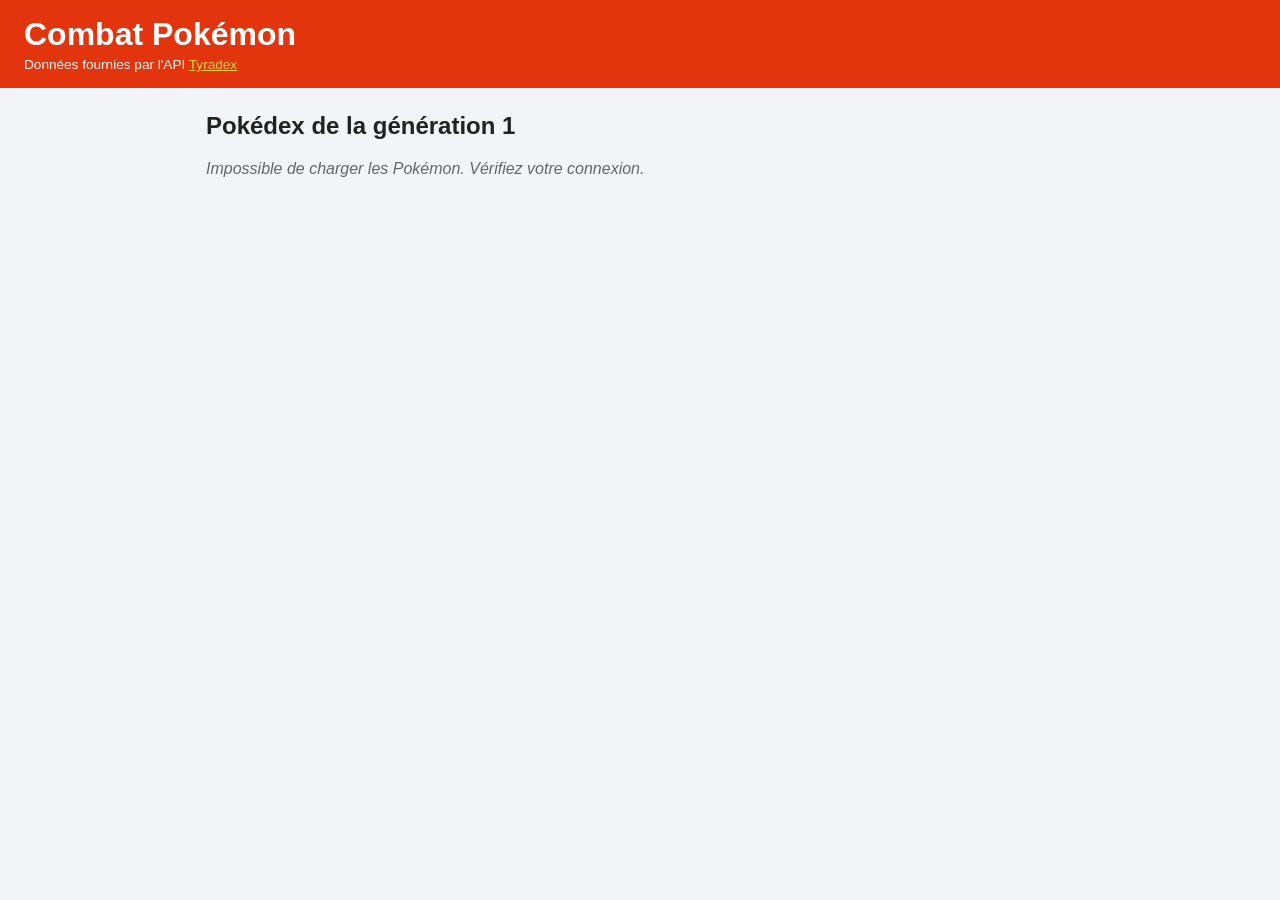
<file: solutions/etape-01/index.html>
<!DOCTYPE html>
<html lang="fr">
<head>
  <meta charset="UTF-8">
  <meta name="viewport" content="width=device-width, initial-scale=1.0">
  <title>Combat Pokémon - Étape 1 : charger la liste</title>
  <link rel="stylesheet" href="css/style.css">
</head>
<body>
  <script>
    // Garde-fou : en file://, le navigateur bloque les modules ES6 et souvent fetch vers l'API.
    // Il faut ouvrir la page via un serveur local (Live Server, WAMP, npx serve...).
    if (location.protocol === 'file:') {
      const bandeau = document.createElement('div');
      bandeau.style.cssText = 'background:#c62828;color:#fff;padding:10px 16px;font-family:Arial,sans-serif;font-size:0.9rem;';
      bandeau.textContent = "Page ouverte en file:// : relancez-la via un serveur local (bouton Go Live de Live Server, http://localhost/combat-pokemon/... avec WAMP, ou 'npx serve') sinon les appels a l'API sont bloques par le navigateur.";
      document.body.prepend(bandeau);
    }
  </script>
  <header>
    <h1>Combat Pokémon</h1>
    <p class="credit">Données fournies par l'API <a href="https://tyradex.app" target="_blank" rel="noopener">Tyradex</a></p>
  </header>

  <main>
    <h2>Pokédex de la génération 1</h2>
    <p id="chargement">Chargement des Pokémon en cours...</p>
    <ul id="liste-pokemon"></ul>
  </main>

  <script src="js/api.js"></script>
  <script src="js/main.js"></script>
</body>
</html>
</file>
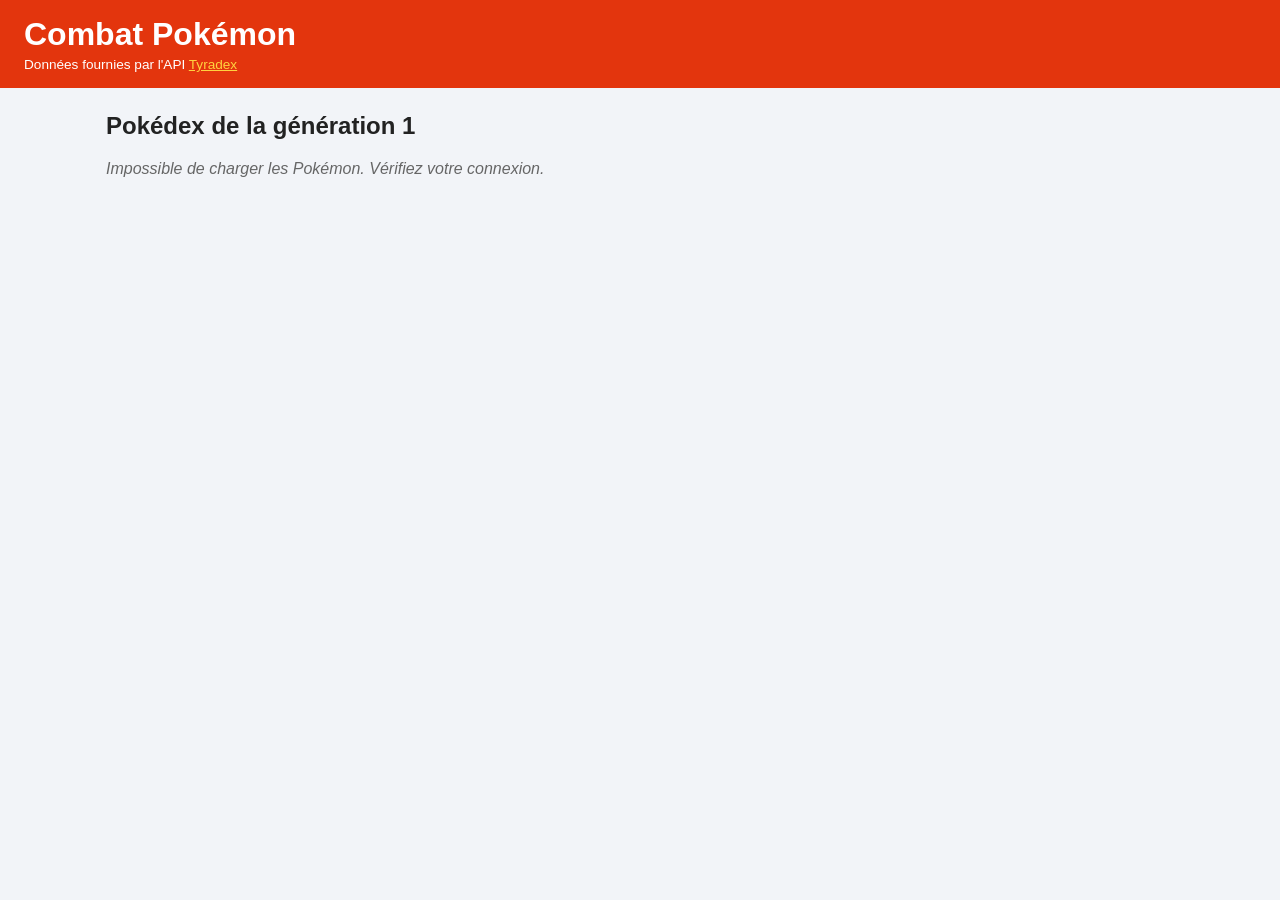
<file: solutions/etape-02/index.html>
<!DOCTYPE html>
<html lang="fr">
<head>
  <meta charset="UTF-8">
  <meta name="viewport" content="width=device-width, initial-scale=1.0">
  <title>Combat Pokémon - Étape 2 : des cartes Pokémon</title>
  <link rel="stylesheet" href="css/style.css">
</head>
<body>
  <script>
    // Garde-fou : en file://, le navigateur bloque les modules ES6 et souvent fetch vers l'API.
    // Il faut ouvrir la page via un serveur local (Live Server, WAMP, npx serve...).
    if (location.protocol === 'file:') {
      const bandeau = document.createElement('div');
      bandeau.style.cssText = 'background:#c62828;color:#fff;padding:10px 16px;font-family:Arial,sans-serif;font-size:0.9rem;';
      bandeau.textContent = "Page ouverte en file:// : relancez-la via un serveur local (bouton Go Live de Live Server, http://localhost/combat-pokemon/... avec WAMP, ou 'npx serve') sinon les appels a l'API sont bloques par le navigateur.";
      document.body.prepend(bandeau);
    }
  </script>
  <header>
    <h1>Combat Pokémon</h1>
    <p class="credit">Données fournies par l'API <a href="https://tyradex.app" target="_blank" rel="noopener">Tyradex</a></p>
  </header>

  <main>
    <h2>Pokédex de la génération 1</h2>
    <p id="chargement">Chargement des Pokémon en cours...</p>
    <div id="liste-pokemon" class="cartes"></div>
  </main>

  <script src="js/api.js"></script>
  <script src="js/main.js"></script>
</body>
</html>
</file>
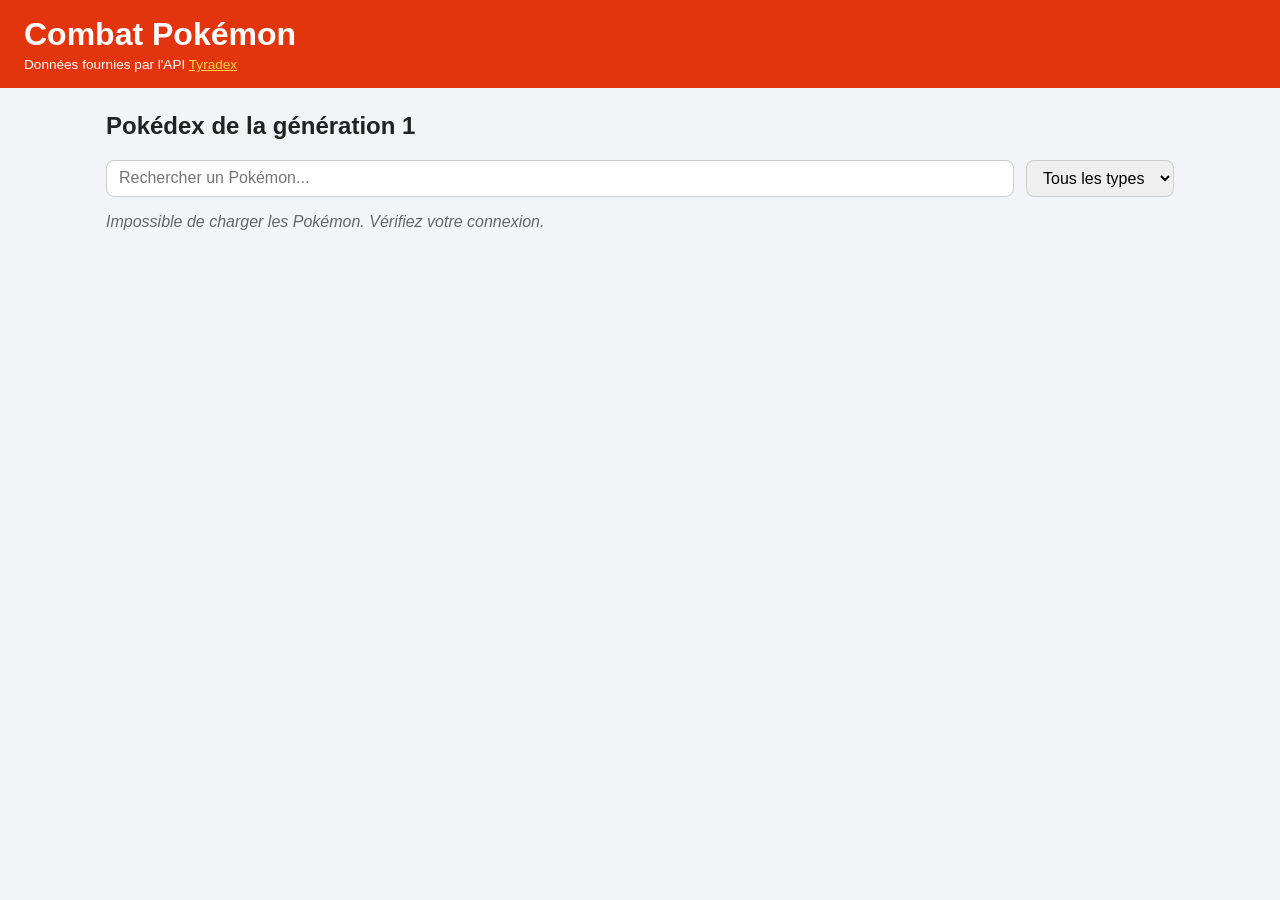
<file: solutions/etape-03/index.html>
<!DOCTYPE html>
<html lang="fr">
<head>
  <meta charset="UTF-8">
  <meta name="viewport" content="width=device-width, initial-scale=1.0">
  <title>Combat Pokémon - Étape 3 : recherche, filtres et fiche détaillée</title>
  <link rel="stylesheet" href="css/style.css">
</head>
<body>
  <script>
    // Garde-fou : en file://, le navigateur bloque les modules ES6 et souvent fetch vers l'API.
    // Il faut ouvrir la page via un serveur local (Live Server, WAMP, npx serve...).
    if (location.protocol === 'file:') {
      const bandeau = document.createElement('div');
      bandeau.style.cssText = 'background:#c62828;color:#fff;padding:10px 16px;font-family:Arial,sans-serif;font-size:0.9rem;';
      bandeau.textContent = "Page ouverte en file:// : relancez-la via un serveur local (bouton Go Live de Live Server, http://localhost/combat-pokemon/... avec WAMP, ou 'npx serve') sinon les appels a l'API sont bloques par le navigateur.";
      document.body.prepend(bandeau);
    }
  </script>
  <header>
    <h1>Combat Pokémon</h1>
    <p class="credit">Données fournies par l'API <a href="https://tyradex.app" target="_blank" rel="noopener">Tyradex</a></p>
  </header>

  <main>
    <h2>Pokédex de la génération 1</h2>

    <!-- Barre d'outils : recherche + filtre par type -->
    <div class="outils">
      <input type="search" id="recherche" placeholder="Rechercher un Pokémon..." aria-label="Rechercher un Pokémon">
      <select id="filtre-type" aria-label="Filtrer par type">
        <option value="">Tous les types</option>
      </select>
    </div>

    <p id="chargement">Chargement des Pokémon en cours...</p>
    <p id="aucun-resultat" hidden>Aucun Pokémon ne correspond à votre recherche.</p>
    <div id="liste-pokemon" class="cartes"></div>
  </main>

  <!-- Fiche détaillée affichée au clic sur une carte -->
  <div id="modale" class="modale" hidden>
    <div class="modale-contenu">
      <button id="fermer-modale" class="fermer" aria-label="Fermer">&times;</button>
      <div id="fiche-detail"></div>
    </div>
  </div>

  <script src="js/api.js"></script>
  <script src="js/ui.js"></script>
  <script src="js/main.js"></script>
</body>
</html>
</file>
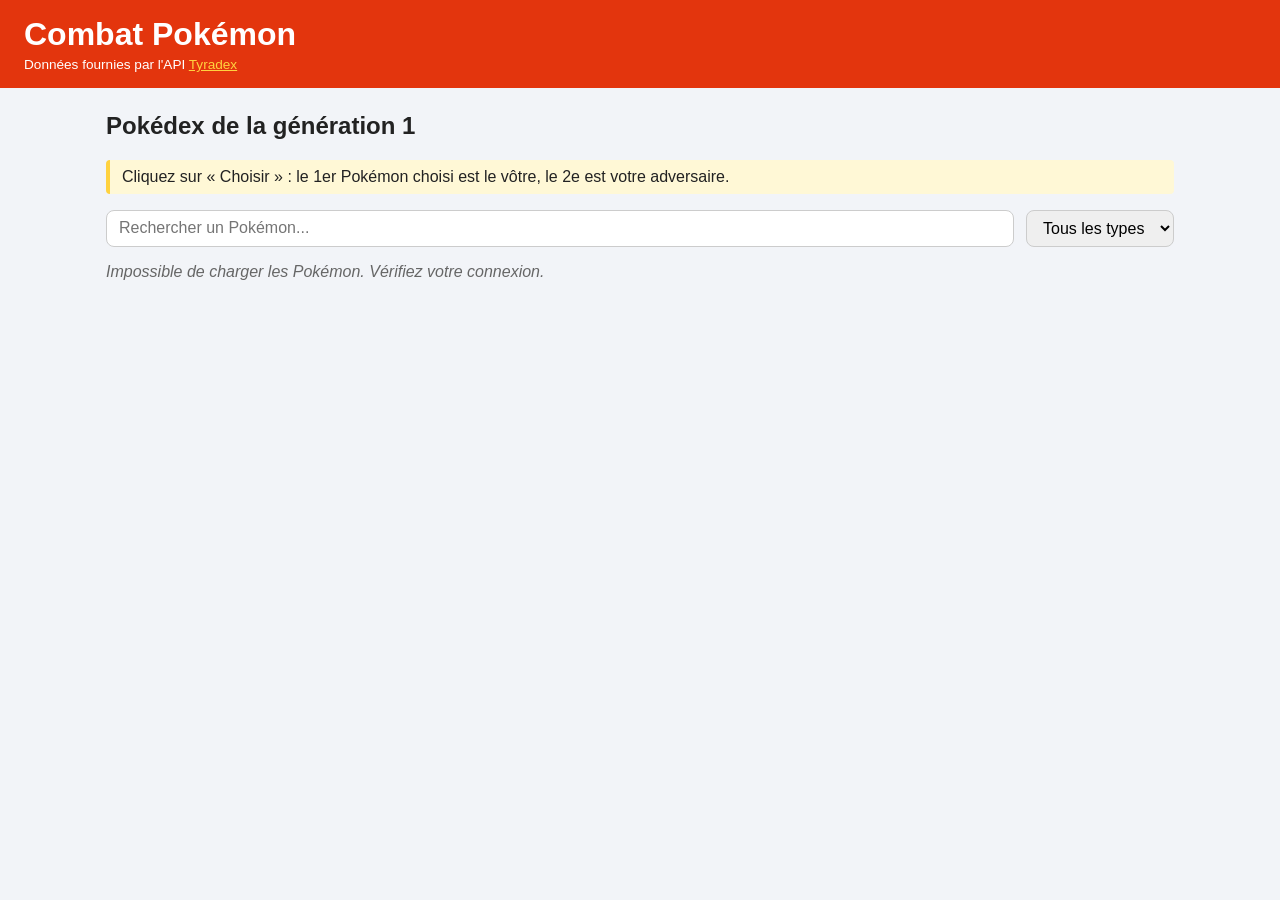
<file: solutions/etape-04/index.html>
<!DOCTYPE html>
<html lang="fr">
<head>
  <meta charset="UTF-8">
  <meta name="viewport" content="width=device-width, initial-scale=1.0">
  <title>Combat Pokémon - Étape 4 : choisir ses combattants</title>
  <link rel="stylesheet" href="css/style.css">
</head>
<body>
  <script>
    // Garde-fou : en file://, le navigateur bloque les modules ES6 et souvent fetch vers l'API.
    // Il faut ouvrir la page via un serveur local (Live Server, WAMP, npx serve...).
    if (location.protocol === 'file:') {
      const bandeau = document.createElement('div');
      bandeau.style.cssText = 'background:#c62828;color:#fff;padding:10px 16px;font-family:Arial,sans-serif;font-size:0.9rem;';
      bandeau.textContent = "Page ouverte en file:// : relancez-la via un serveur local (bouton Go Live de Live Server, http://localhost/combat-pokemon/... avec WAMP, ou 'npx serve') sinon les appels a l'API sont bloques par le navigateur.";
      document.body.prepend(bandeau);
    }
  </script>
  <header>
    <h1>Combat Pokémon</h1>
    <p class="credit">Données fournies par l'API <a href="https://tyradex.app" target="_blank" rel="noopener">Tyradex</a></p>
  </header>

  <main>
    <section id="pokedex">
      <h2>Pokédex de la génération 1</h2>
      <p class="indice">Cliquez sur « Choisir » : le 1er Pokémon choisi est le vôtre, le 2e est votre adversaire.</p>

      <div class="outils">
        <input type="search" id="recherche" placeholder="Rechercher un Pokémon..." aria-label="Rechercher un Pokémon">
        <select id="filtre-type" aria-label="Filtrer par type">
          <option value="">Tous les types</option>
        </select>
      </div>

      <p id="chargement">Chargement des Pokémon en cours...</p>
      <p id="aucun-resultat" hidden>Aucun Pokémon ne correspond à votre recherche.</p>
      <div id="liste-pokemon" class="cartes"></div>
    </section>

    <section id="arene" hidden>
      <h2>Arène de combat</h2>
      <div class="combattants">
        <div class="combattant" id="slot-joueur">
          <h3>Votre Pokémon</h3>
          <p class="vide">Aucun Pokémon choisi</p>
        </div>
        <div class="vs">VS</div>
        <div class="combattant" id="slot-adversaire">
          <h3>Adversaire</h3>
          <p class="vide">Aucun Pokémon choisi</p>
        </div>
      </div>
      <button id="bouton-combat" disabled>Lancer le combat !</button>
    </section>
  </main>

  <!-- Fiche détaillée affichée au clic sur une carte -->
  <div id="modale" class="modale" hidden>
    <div class="modale-contenu">
      <button id="fermer-modale" class="fermer" aria-label="Fermer">&times;</button>
      <div id="fiche-detail"></div>
    </div>
  </div>

  <script src="js/api.js"></script>
  <script src="js/ui.js"></script>
  <script src="js/main.js"></script>
</body>
</html>
</file>
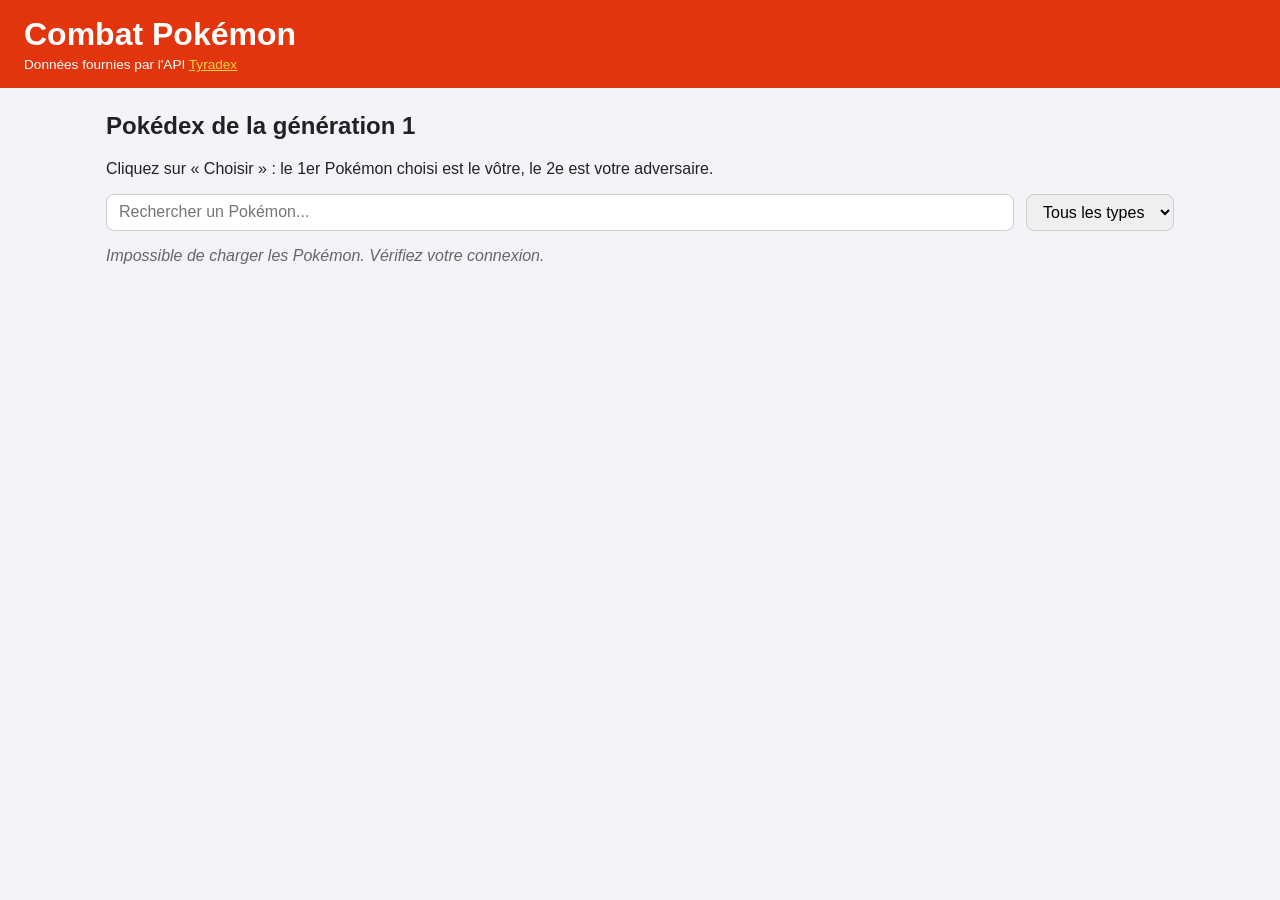
<file: solutions/etape-05/index.html>
<!DOCTYPE html>
<html lang="fr">
<head>
  <meta charset="UTF-8">
  <meta name="viewport" content="width=device-width, initial-scale=1.0">
  <title>Combat Pokémon - Étape 5 : le combat tour par tour</title>
  <link rel="stylesheet" href="css/style.css">
</head>
<body>
  <script>
    // Garde-fou : en file://, le navigateur bloque les modules ES6 et souvent fetch vers l'API.
    // Il faut ouvrir la page via un serveur local (Live Server, WAMP, npx serve...).
    if (location.protocol === 'file:') {
      const bandeau = document.createElement('div');
      bandeau.style.cssText = 'background:#c62828;color:#fff;padding:10px 16px;font-family:Arial,sans-serif;font-size:0.9rem;';
      bandeau.textContent = "Page ouverte en file:// : relancez-la via un serveur local (bouton Go Live de Live Server, http://localhost/combat-pokemon/... avec WAMP, ou 'npx serve') sinon les appels a l'API sont bloques par le navigateur.";
      document.body.prepend(bandeau);
    }
  </script>
  <header>
    <h1>Combat Pokémon</h1>
    <p class="credit">Données fournies par l'API <a href="https://tyradex.app" target="_blank" rel="noopener">Tyradex</a></p>
  </header>

  <main>
    <section id="pokedex">
      <h2>Pokédex de la génération 1</h2>
      <p class="indice">Cliquez sur « Choisir » : le 1er Pokémon choisi est le vôtre, le 2e est votre adversaire.</p>

      <div class="outils">
        <input type="search" id="recherche" placeholder="Rechercher un Pokémon..." aria-label="Rechercher un Pokémon">
        <select id="filtre-type" aria-label="Filtrer par type">
          <option value="">Tous les types</option>
        </select>
      </div>

      <p id="chargement">Chargement des Pokémon en cours...</p>
      <p id="aucun-resultat" hidden>Aucun Pokémon ne correspond à votre recherche.</p>
      <div id="liste-pokemon" class="cartes"></div>
    </section>

    <section id="arene" hidden>
      <h2>Sélection des combattants</h2>
      <div class="combattants">
        <div class="combattant" id="slot-joueur"></div>
        <div class="vs">VS</div>
        <div class="combattant" id="slot-adversaire"></div>
      </div>
      <button id="bouton-combat" disabled>Lancer le combat !</button>
    </section>

    <section id="combat" hidden>
      <h2>Combat !</h2>
      <div class="combattants">
        <div class="combattant" id="combat-joueur"></div>
        <div class="vs">VS</div>
        <div class="combattant" id="combat-adversaire"></div>
      </div>
      <button id="bouton-attaquer">Attaquer !</button>
    </section>
  </main>

  <!-- Fiche détaillée affichée au clic sur une carte -->
  <div id="modale" class="modale" hidden>
    <div class="modale-contenu">
      <button id="fermer-modale" class="fermer" aria-label="Fermer">&times;</button>
      <div id="fiche-detail"></div>
    </div>
  </div>

  <script src="js/api.js"></script>
  <script src="js/ui.js"></script>
  <script src="js/combat.js"></script>
  <script src="js/main.js"></script>
</body>
</html>
</file>
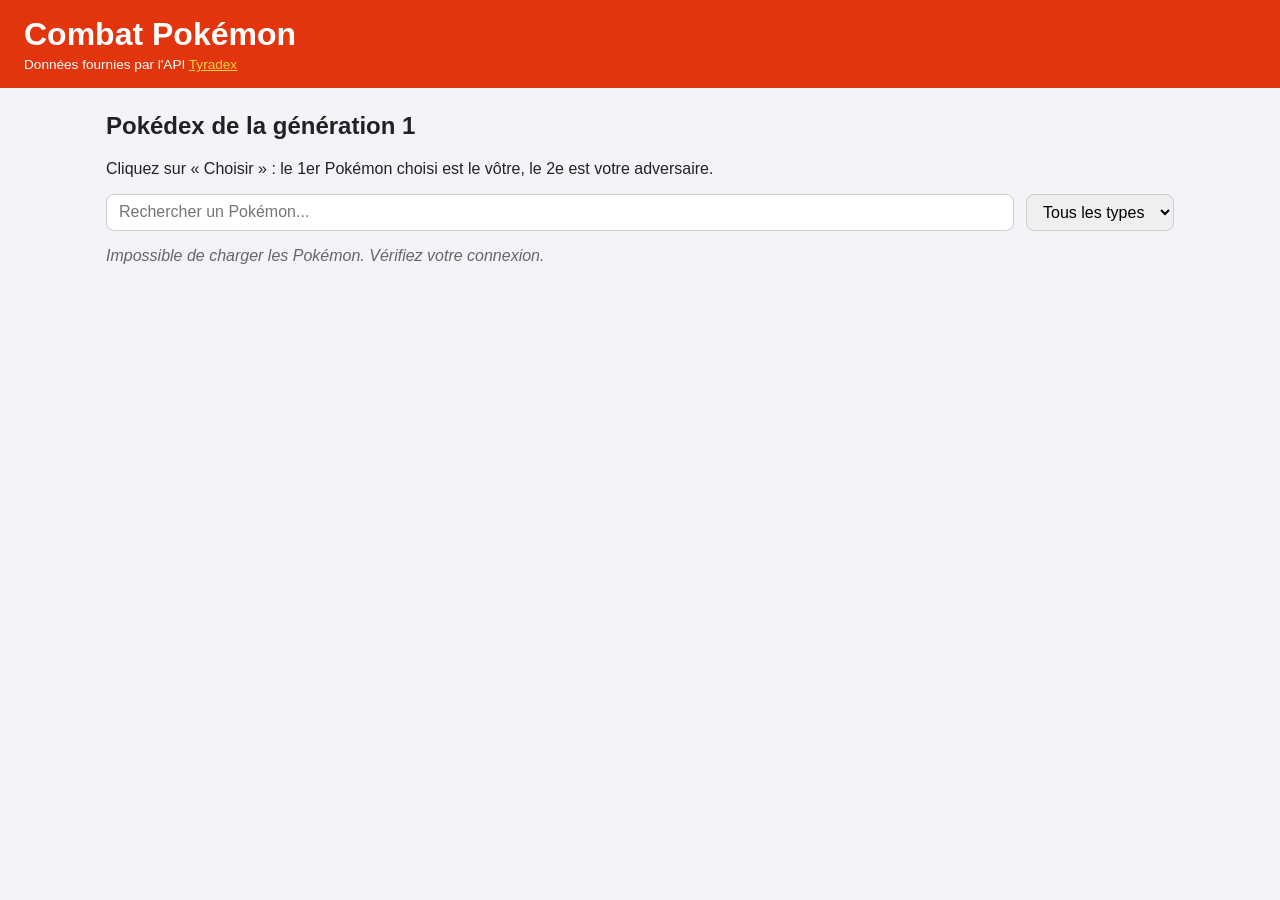
<file: solutions/etape-06/index.html>
<!DOCTYPE html>
<html lang="fr">
<head>
  <meta charset="UTF-8">
  <meta name="viewport" content="width=device-width, initial-scale=1.0">
  <title>Combat Pokémon - Étape 6 : journal et fin de partie</title>
  <link rel="stylesheet" href="css/style.css">
</head>
<body>
  <script>
    // Garde-fou : en file://, le navigateur bloque les modules ES6 et souvent fetch vers l'API.
    // Il faut ouvrir la page via un serveur local (Live Server, WAMP, npx serve...).
    if (location.protocol === 'file:') {
      const bandeau = document.createElement('div');
      bandeau.style.cssText = 'background:#c62828;color:#fff;padding:10px 16px;font-family:Arial,sans-serif;font-size:0.9rem;';
      bandeau.textContent = "Page ouverte en file:// : relancez-la via un serveur local (bouton Go Live de Live Server, http://localhost/combat-pokemon/... avec WAMP, ou 'npx serve') sinon les appels a l'API sont bloques par le navigateur.";
      document.body.prepend(bandeau);
    }
  </script>
  <header>
    <h1>Combat Pokémon</h1>
    <p class="credit">Données fournies par l'API <a href="https://tyradex.app" target="_blank" rel="noopener">Tyradex</a></p>
  </header>

  <main>
    <section id="pokedex">
      <h2>Pokédex de la génération 1</h2>
      <p class="indice">Cliquez sur « Choisir » : le 1er Pokémon choisi est le vôtre, le 2e est votre adversaire.</p>

      <div class="outils">
        <input type="search" id="recherche" placeholder="Rechercher un Pokémon..." aria-label="Rechercher un Pokémon">
        <select id="filtre-type" aria-label="Filtrer par type">
          <option value="">Tous les types</option>
        </select>
      </div>

      <p id="chargement">Chargement des Pokémon en cours...</p>
      <p id="aucun-resultat" hidden>Aucun Pokémon ne correspond à votre recherche.</p>
      <div id="liste-pokemon" class="cartes"></div>
    </section>

    <section id="arene" hidden>
      <h2>Sélection des combattants</h2>
      <div class="combattants">
        <div class="combattant" id="slot-joueur"></div>
        <div class="vs">VS</div>
        <div class="combattant" id="slot-adversaire"></div>
      </div>
      <button id="bouton-combat" disabled>Lancer le combat !</button>
    </section>

    <section id="combat" hidden>
      <h2>Combat !</h2>
      <div class="combattants">
        <div class="combattant" id="combat-joueur"></div>
        <div class="vs">VS</div>
        <div class="combattant" id="combat-adversaire"></div>
      </div>
      <button id="bouton-attaquer">Attaquer !</button>

      <h3>Journal du combat</h3>
      <ul id="journal"></ul>

      <div id="fin-combat" hidden>
        <p id="message-victoire"></p>
        <button id="bouton-rejouer">Rejouer avec les mêmes Pokémon</button>
        <button id="bouton-changer">Changer de Pokémon</button>
      </div>
    </section>
  </main>

  <!-- Fiche détaillée affichée au clic sur une carte -->
  <div id="modale" class="modale" hidden>
    <div class="modale-contenu">
      <button id="fermer-modale" class="fermer" aria-label="Fermer">&times;</button>
      <div id="fiche-detail"></div>
    </div>
  </div>

  <script src="js/api.js"></script>
  <script src="js/ui.js"></script>
  <script src="js/combat.js"></script>
  <script src="js/main.js"></script>
</body>
</html>
</file>
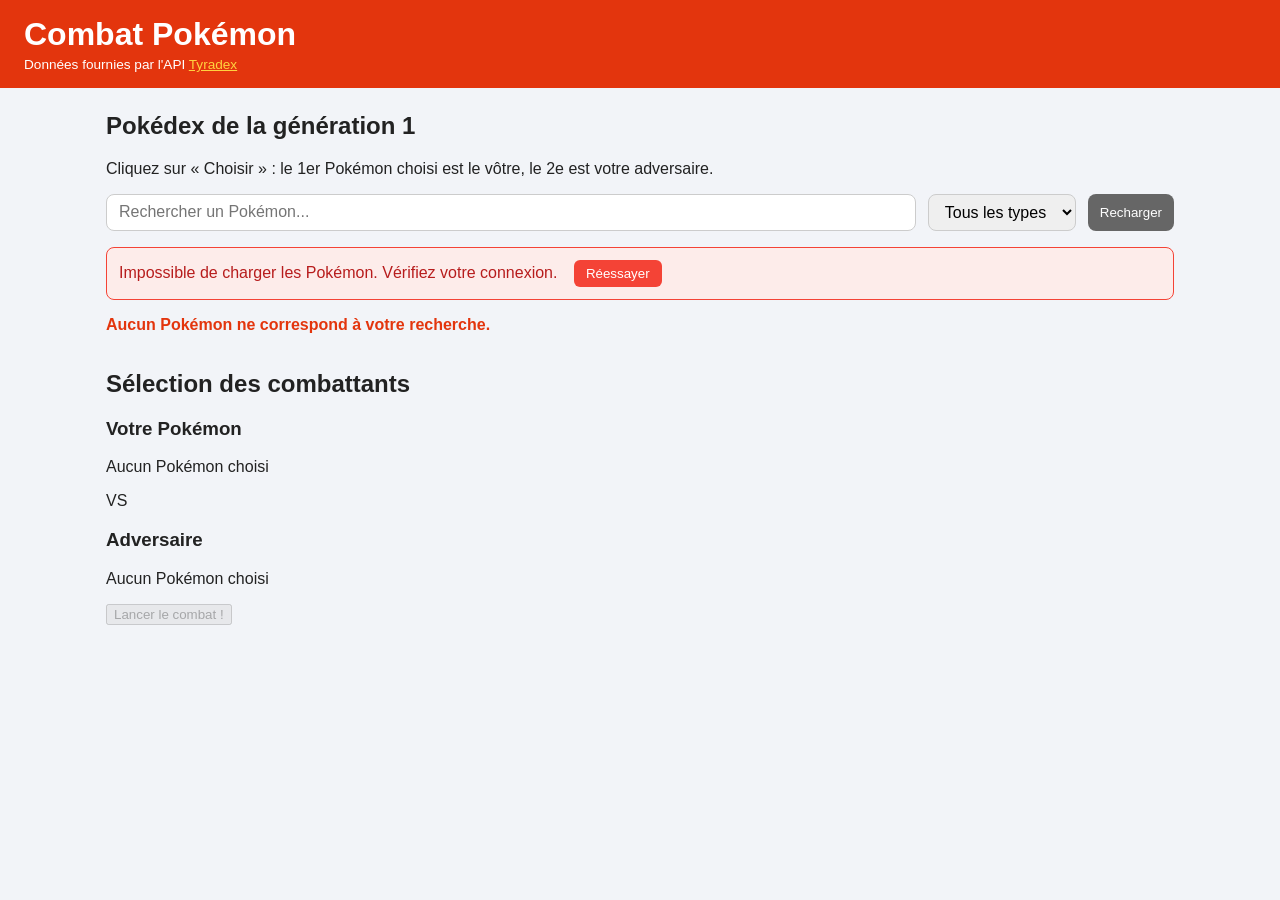
<file: solutions/etape-07/index.html>
<!DOCTYPE html>
<html lang="fr">
<head>
  <meta charset="UTF-8">
  <meta name="viewport" content="width=device-width, initial-scale=1.0">
  <title>Combat Pokémon - Étape 7 : version avancée (modules, cache, erreurs)</title>
  <link rel="stylesheet" href="css/style.css">
</head>
<body>
  <script>
    // Garde-fou : en file://, le navigateur bloque les modules ES6 et souvent fetch vers l'API.
    // Il faut ouvrir la page via un serveur local (Live Server, WAMP, npx serve...).
    if (location.protocol === 'file:') {
      const bandeau = document.createElement('div');
      bandeau.style.cssText = 'background:#c62828;color:#fff;padding:10px 16px;font-family:Arial,sans-serif;font-size:0.9rem;';
      bandeau.textContent = "Page ouverte en file:// : relancez-la via un serveur local (bouton Go Live de Live Server, http://localhost/combat-pokemon/... avec WAMP, ou 'npx serve') sinon les appels a l'API sont bloques par le navigateur.";
      document.body.prepend(bandeau);
    }
  </script>
  <header>
    <h1>Combat Pokémon</h1>
    <p class="credit">Données fournies par l'API <a href="https://tyradex.app" target="_blank" rel="noopener">Tyradex</a></p>
  </header>

  <main>
    <section id="pokedex">
      <h2>Pokédex de la génération 1</h2>
      <p class="indice">Cliquez sur « Choisir » : le 1er Pokémon choisi est le vôtre, le 2e est votre adversaire.</p>

      <div class="outils">
        <input type="search" id="recherche" placeholder="Rechercher un Pokémon..." aria-label="Rechercher un Pokémon">
        <select id="filtre-type" aria-label="Filtrer par type">
          <option value="">Tous les types</option>
        </select>
        <button id="bouton-recharger" title="Vide le cache et recharge depuis l'API">Recharger</button>
      </div>

      <p id="chargement">Chargement des Pokémon en cours...</p>
      <div id="erreur" hidden>
        <span id="message-erreur"></span>
        <button id="bouton-reessayer">Réessayer</button>
      </div>
      <p id="aucun-resultat" hidden>Aucun Pokémon ne correspond à votre recherche.</p>
      <div id="liste-pokemon" class="cartes"></div>
    </section>

    <section id="arene" hidden>
      <h2>Sélection des combattants</h2>
      <div class="combattants">
        <div class="combattant" id="slot-joueur"></div>
        <div class="vs">VS</div>
        <div class="combattant" id="slot-adversaire"></div>
      </div>
      <button id="bouton-combat" disabled>Lancer le combat !</button>
    </section>

    <section id="combat" hidden>
      <h2>Combat !</h2>
      <div class="combattants">
        <div class="combattant" id="combat-joueur"></div>
        <div class="vs">VS</div>
        <div class="combattant" id="combat-adversaire"></div>
      </div>
      <button id="bouton-attaquer">Attaquer !</button>

      <h3>Journal du combat</h3>
      <ul id="journal"></ul>

      <div id="fin-combat" hidden>
        <p id="message-victoire"></p>
        <button id="bouton-rejouer">Rejouer avec les mêmes Pokémon</button>
        <button id="bouton-changer">Changer de Pokémon</button>
      </div>
    </section>
  </main>

  <!-- Fiche détaillée affichée au clic sur une carte -->
  <div id="modale" class="modale" hidden>
    <div class="modale-contenu">
      <button id="fermer-modale" class="fermer" aria-label="Fermer">&times;</button>
      <div id="fiche-detail"></div>
    </div>
  </div>

  <!-- Un seul point d'entrée, en module ES6 : les imports se font dans main.js -->
  <script type="module" src="js/main.js"></script>
</body>
</html>
</file>
<file: solutions/etape-01/css/style.css>
* {
  box-sizing: border-box;
}

body {
  margin: 0;
  font-family: Arial, Helvetica, sans-serif;
  background-color: #f2f4f8;
  color: #222;
}

header {
  background-color: #e3350d;
  color: #fff;
  padding: 16px 24px;
}

header h1 {
  margin: 0;
}

.credit {
  margin: 4px 0 0;
  font-size: 0.85rem;
}

.credit a {
  color: #ffd23f;
}

main {
  max-width: 900px;
  margin: 24px auto;
  padding: 0 16px;
}

#chargement {
  font-style: italic;
  color: #666;
}

#liste-pokemon {
  columns: 3;
  padding-left: 20px;
}
</file>
<file: solutions/etape-02/css/style.css>
* {
  box-sizing: border-box;
}

body {
  margin: 0;
  font-family: Arial, Helvetica, sans-serif;
  background-color: #f2f4f8;
  color: #222;
}

header {
  background-color: #e3350d;
  color: #fff;
  padding: 16px 24px;
}

header h1 {
  margin: 0;
}

.credit {
  margin: 4px 0 0;
  font-size: 0.85rem;
}

.credit a {
  color: #ffd23f;
}

main {
  max-width: 1100px;
  margin: 24px auto;
  padding: 0 16px;
}

#chargement {
  font-style: italic;
  color: #666;
}

/* Grille de cartes */
.cartes {
  display: grid;
  grid-template-columns: repeat(auto-fill, minmax(160px, 1fr));
  gap: 16px;
}

.carte {
  background: #fff;
  border-radius: 12px;
  padding: 12px;
  text-align: center;
  box-shadow: 0 2px 6px rgba(0, 0, 0, 0.12);
}

.carte img {
  width: 96px;
  height: 96px;
  object-fit: contain;
}

.carte .numero {
  margin: 0;
  font-size: 0.75rem;
  color: #888;
}

.carte .nom {
  margin: 4px 0;
  font-size: 1.05rem;
  font-weight: bold;
  text-transform: capitalize;
}

.types {
  display: flex;
  justify-content: center;
  gap: 6px;
  flex-wrap: wrap;
  padding: 0;
  list-style: none;
}

.types li {
  font-size: 0.75rem;
  padding: 2px 8px;
  border-radius: 999px;
  background: #e3350d;
  color: #fff;
}
</file>
<file: solutions/etape-03/css/style.css>
* {
  box-sizing: border-box;
}

body {
  margin: 0;
  font-family: Arial, Helvetica, sans-serif;
  background-color: #f2f4f8;
  color: #222;
}

header {
  background-color: #e3350d;
  color: #fff;
  padding: 16px 24px;
}

header h1 {
  margin: 0;
}

.credit {
  margin: 4px 0 0;
  font-size: 0.85rem;
}

.credit a {
  color: #ffd23f;
}

main {
  max-width: 1100px;
  margin: 24px auto;
  padding: 0 16px;
}

#chargement {
  font-style: italic;
  color: #666;
}

#aucun-resultat {
  color: #e3350d;
  font-weight: bold;
}

/* Barre d'outils */
.outils {
  display: flex;
  gap: 12px;
  margin-bottom: 16px;
}

.outils input,
.outils select {
  padding: 8px 12px;
  border: 1px solid #ccc;
  border-radius: 8px;
  font-size: 1rem;
}

.outils input {
  flex: 1;
}

/* Grille de cartes */
.cartes {
  display: grid;
  grid-template-columns: repeat(auto-fill, minmax(160px, 1fr));
  gap: 16px;
}

.carte {
  background: #fff;
  border-radius: 12px;
  padding: 12px;
  text-align: center;
  box-shadow: 0 2px 6px rgba(0, 0, 0, 0.12);
  cursor: pointer;
  transition: transform 0.15s;
}

.carte:hover {
  transform: scale(1.04);
}

.carte img {
  width: 96px;
  height: 96px;
  object-fit: contain;
}

.carte .numero {
  margin: 0;
  font-size: 0.75rem;
  color: #888;
}

.carte .nom {
  margin: 4px 0;
  font-size: 1.05rem;
  font-weight: bold;
  text-transform: capitalize;
}

.types {
  display: flex;
  justify-content: center;
  gap: 6px;
  flex-wrap: wrap;
  padding: 0;
  list-style: none;
}

.types li {
  font-size: 0.75rem;
  padding: 2px 8px;
  border-radius: 999px;
  background: #e3350d;
  color: #fff;
}

/* Modale (fiche détaillée) */
.modale {
  position: fixed;
  inset: 0;
  background: rgba(0, 0, 0, 0.55);
  display: flex;
  align-items: center;
  justify-content: center;
}

.modale[hidden] {
  display: none;
}

.modale-contenu {
  position: relative;
  background: #fff;
  border-radius: 12px;
  padding: 24px;
  max-width: 420px;
  width: 90%;
  max-height: 85vh;
  overflow-y: auto;
}

.fermer {
  position: absolute;
  top: 8px;
  right: 12px;
  border: none;
  background: none;
  font-size: 1.6rem;
  cursor: pointer;
}

.fiche {
  text-align: center;
}

.fiche img {
  width: 140px;
  height: 140px;
  object-fit: contain;
}

.fiche .categorie {
  color: #777;
  font-style: italic;
  margin: 0 0 12px;
}

.stats {
  text-align: left;
  margin-top: 12px;
}

.stats li {
  display: flex;
  justify-content: space-between;
  padding: 2px 0;
  border-bottom: 1px solid #eee;
  list-style: none;
}
</file>
<file: solutions/etape-04/css/style.css>
* {
  box-sizing: border-box;
}

body {
  margin: 0;
  font-family: Arial, Helvetica, sans-serif;
  background-color: #f2f4f8;
  color: #222;
}

header {
  background-color: #e3350d;
  color: #fff;
  padding: 16px 24px;
}

header h1 {
  margin: 0;
}

.credit {
  margin: 4px 0 0;
  font-size: 0.85rem;
}

.credit a {
  color: #ffd23f;
}

main {
  max-width: 1100px;
  margin: 24px auto;
  padding: 0 16px;
}

.indice {
  background: #fff8d6;
  border-left: 4px solid #ffd23f;
  padding: 8px 12px;
  border-radius: 4px;
}

#chargement {
  font-style: italic;
  color: #666;
}

#aucun-resultat {
  color: #e3350d;
  font-weight: bold;
}

/* Barre d'outils */
.outils {
  display: flex;
  gap: 12px;
  margin-bottom: 16px;
}

.outils input,
.outils select {
  padding: 8px 12px;
  border: 1px solid #ccc;
  border-radius: 8px;
  font-size: 1rem;
}

.outils input {
  flex: 1;
}

/* Grille de cartes */
.cartes {
  display: grid;
  grid-template-columns: repeat(auto-fill, minmax(160px, 1fr));
  gap: 16px;
}

.carte {
  background: #fff;
  border-radius: 12px;
  padding: 12px;
  text-align: center;
  box-shadow: 0 2px 6px rgba(0, 0, 0, 0.12);
  transition: transform 0.15s;
}

.carte:hover {
  transform: scale(1.04);
}

.carte img {
  width: 96px;
  height: 96px;
  object-fit: contain;
}

.carte .numero {
  margin: 0;
  font-size: 0.75rem;
  color: #888;
}

.carte .nom {
  margin: 4px 0;
  font-size: 1.05rem;
  font-weight: bold;
  text-transform: capitalize;
}

.types {
  display: flex;
  justify-content: center;
  gap: 6px;
  flex-wrap: wrap;
  padding: 0;
  list-style: none;
}

.types li {
  font-size: 0.75rem;
  padding: 2px 8px;
  border-radius: 999px;
  background: #e3350d;
  color: #fff;
}

.carte button {
  margin-top: 8px;
  padding: 6px 12px;
  border: none;
  border-radius: 8px;
  background: #2a75bb;
  color: #fff;
  cursor: pointer;
}

.carte button:hover {
  background: #1f5a94;
}

/* Arène */
#arene {
  margin-top: 32px;
  background: #fff;
  border-radius: 12px;
  padding: 16px;
  box-shadow: 0 2px 6px rgba(0, 0, 0, 0.12);
  text-align: center;
}

.combattants {
  display: flex;
  align-items: center;
  justify-content: space-around;
  gap: 16px;
}

.combattant {
  min-width: 180px;
  border: 2px dashed #ccc;
  border-radius: 12px;
  padding: 12px;
}

.combattant.rempli {
  border-style: solid;
  border-color: #2a75bb;
}

.combattant img {
  width: 120px;
  height: 120px;
  object-fit: contain;
}

.combattant .vide {
  color: #999;
  font-style: italic;
}

.vs {
  font-size: 1.6rem;
  font-weight: bold;
  color: #e3350d;
}

#bouton-combat {
  margin-top: 16px;
  padding: 12px 24px;
  font-size: 1.1rem;
  border: none;
  border-radius: 10px;
  background: #e3350d;
  color: #fff;
  cursor: pointer;
}

#bouton-combat:disabled {
  background: #bbb;
  cursor: not-allowed;
}

/* Modale (fiche détaillée) */
.modale {
  position: fixed;
  inset: 0;
  background: rgba(0, 0, 0, 0.55);
  display: flex;
  align-items: center;
  justify-content: center;
}

.modale[hidden] {
  display: none;
}

.modale-contenu {
  position: relative;
  background: #fff;
  border-radius: 12px;
  padding: 24px;
  max-width: 420px;
  width: 90%;
  max-height: 85vh;
  overflow-y: auto;
}

.fermer {
  position: absolute;
  top: 8px;
  right: 12px;
  border: none;
  background: none;
  font-size: 1.6rem;
  cursor: pointer;
}

.fiche {
  text-align: center;
}

.fiche img {
  width: 140px;
  height: 140px;
  object-fit: contain;
}

.fiche .categorie {
  color: #777;
  font-style: italic;
  margin: 0 0 12px;
}

.stats {
  text-align: left;
  margin-top: 12px;
}

.stats li {
  display: flex;
  justify-content: space-between;
  padding: 2px 0;
  border-bottom: 1px solid #eee;
  list-style: none;
}
</file>
<file: solutions/etape-05/css/style.css>
* {
  box-sizing: border-box;
}

body {
  margin: 0;
  font-family: Arial, Helvetica, sans-serif;
  background-color: #f2f4f8;
  color: #222;
}

header {
  background-color: #e3350d;
  color: #fff;
  padding: 16px 24px;
}

header h1 {
  margin: 0;
}

.credit {
  margin: 4px 0 0;
  font-size: 0.85rem;
}

.credit a {
  color: #ffd23f;
}

main {
  max-width: 1100px;
  margin: 24px auto;
  padding: 0 16px;
}

#chargement {
  font-style: italic;
  color: #666;
}

#aucun-resultat {
  color: #e3350d;
  font-weight: bold;
}

/* Barre d'outils */
.outils {
  display: flex;
  gap: 12px;
  margin-bottom: 16px;
}

.outils input,
.outils select {
  padding: 8px 12px;
  border: 1px solid #ccc;
  border-radius: 8px;
  font-size: 1rem;
}

.outils input {
  flex: 1;
}

/* Grille de cartes */
.cartes {
  display: grid;
  grid-template-columns: repeat(auto-fill, minmax(160px, 1fr));
  gap: 16px;
}

.carte {
  background: #fff;
  border-radius: 12px;
  padding: 12px;
  text-align: center;
  box-shadow: 0 2px 6px rgba(0, 0, 0, 0.12);
  cursor: pointer;
  transition: transform 0.15s;
}

.carte:hover {
  transform: scale(1.04);
}

.carte img {
  width: 96px;
  height: 96px;
  object-fit: contain;
}

.carte .numero {
  margin: 0;
  font-size: 0.75rem;
  color: #888;
}

.carte .nom {
  margin: 4px 0;
  font-size: 1.05rem;
  font-weight: bold;
  text-transform: capitalize;
}

.types {
  display: flex;
  justify-content: center;
  gap: 6px;
  flex-wrap: wrap;
  padding: 0;
  list-style: none;
}

.types li {
  font-size: 0.75rem;
  padding: 2px 8px;
  border-radius: 999px;
  background: #e3350d;
  color: #fff;
}

/* Modale (fiche détaillée) */
.modale {
  position: fixed;
  inset: 0;
  background: rgba(0, 0, 0, 0.55);
  display: flex;
  align-items: center;
  justify-content: center;
}

.modale[hidden] {
  display: none;
}

.modale-contenu {
  position: relative;
  background: #fff;
  border-radius: 12px;
  padding: 24px;
  max-width: 420px;
  width: 90%;
  max-height: 85vh;
  overflow-y: auto;
}

.fermer {
  position: absolute;
  top: 8px;
  right: 12px;
  border: none;
  background: none;
  font-size: 1.6rem;
  cursor: pointer;
}

.fiche {
  text-align: center;
}

.fiche img {
  width: 140px;
  height: 140px;
  object-fit: contain;
}

.fiche .categorie {
  color: #777;
  font-style: italic;
  margin: 0 0 12px;
}

.stats {
  text-align: left;
  margin-top: 12px;
}

.stats li {
  display: flex;
  justify-content: space-between;
  padding: 2px 0;
  border-bottom: 1px solid #eee;
  list-style: none;
}

/* Barres de PV du combat */
.barre-pv {
  width: 100%;
  height: 14px;
  background: #ddd;
  border-radius: 999px;
  overflow: hidden;
  margin-top: 8px;
}

.barre-remplissage {
  height: 100%;
  width: 100%;
  border-radius: 999px;
  transition: width 0.4s ease;
}

.pv-haut { background: #4caf50; }
.pv-moyen { background: #ff9800; }
.pv-bas { background: #f44336; }

.texte-pv {
  margin: 4px 0 0;
  font-size: 0.85rem;
  color: #555;
}

#bouton-attaquer {
  margin-top: 16px;
  padding: 12px 24px;
  font-size: 1.1rem;
  border: none;
  border-radius: 10px;
  background: #2a75bb;
  color: #fff;
  cursor: pointer;
}

#bouton-attaquer:disabled {
  background: #bbb;
  cursor: not-allowed;
}

.combattant.touche {
  animation: secousse 0.3s;
}

@keyframes secousse {
  0%, 100% { transform: translateX(0); }
  25% { transform: translateX(-6px); }
  75% { transform: translateX(6px); }
}
</file>
<file: solutions/etape-06/css/style.css>
* {
  box-sizing: border-box;
}

body {
  margin: 0;
  font-family: Arial, Helvetica, sans-serif;
  background-color: #f2f4f8;
  color: #222;
}

header {
  background-color: #e3350d;
  color: #fff;
  padding: 16px 24px;
}

header h1 {
  margin: 0;
}

.credit {
  margin: 4px 0 0;
  font-size: 0.85rem;
}

.credit a {
  color: #ffd23f;
}

main {
  max-width: 1100px;
  margin: 24px auto;
  padding: 0 16px;
}

#chargement {
  font-style: italic;
  color: #666;
}

#aucun-resultat {
  color: #e3350d;
  font-weight: bold;
}

/* Barre d'outils */
.outils {
  display: flex;
  gap: 12px;
  margin-bottom: 16px;
}

.outils input,
.outils select {
  padding: 8px 12px;
  border: 1px solid #ccc;
  border-radius: 8px;
  font-size: 1rem;
}

.outils input {
  flex: 1;
}

/* Grille de cartes */
.cartes {
  display: grid;
  grid-template-columns: repeat(auto-fill, minmax(160px, 1fr));
  gap: 16px;
}

.carte {
  background: #fff;
  border-radius: 12px;
  padding: 12px;
  text-align: center;
  box-shadow: 0 2px 6px rgba(0, 0, 0, 0.12);
  cursor: pointer;
  transition: transform 0.15s;
}

.carte:hover {
  transform: scale(1.04);
}

.carte img {
  width: 96px;
  height: 96px;
  object-fit: contain;
}

.carte .numero {
  margin: 0;
  font-size: 0.75rem;
  color: #888;
}

.carte .nom {
  margin: 4px 0;
  font-size: 1.05rem;
  font-weight: bold;
  text-transform: capitalize;
}

.types {
  display: flex;
  justify-content: center;
  gap: 6px;
  flex-wrap: wrap;
  padding: 0;
  list-style: none;
}

.types li {
  font-size: 0.75rem;
  padding: 2px 8px;
  border-radius: 999px;
  background: #e3350d;
  color: #fff;
}

/* Modale (fiche détaillée) */
.modale {
  position: fixed;
  inset: 0;
  background: rgba(0, 0, 0, 0.55);
  display: flex;
  align-items: center;
  justify-content: center;
}

.modale[hidden] {
  display: none;
}

.modale-contenu {
  position: relative;
  background: #fff;
  border-radius: 12px;
  padding: 24px;
  max-width: 420px;
  width: 90%;
  max-height: 85vh;
  overflow-y: auto;
}

.fermer {
  position: absolute;
  top: 8px;
  right: 12px;
  border: none;
  background: none;
  font-size: 1.6rem;
  cursor: pointer;
}

.fiche {
  text-align: center;
}

.fiche img {
  width: 140px;
  height: 140px;
  object-fit: contain;
}

.fiche .categorie {
  color: #777;
  font-style: italic;
  margin: 0 0 12px;
}

.stats {
  text-align: left;
  margin-top: 12px;
}

.stats li {
  display: flex;
  justify-content: space-between;
  padding: 2px 0;
  border-bottom: 1px solid #eee;
  list-style: none;
}

/* Barres de PV du combat */
.barre-pv {
  width: 100%;
  height: 14px;
  background: #ddd;
  border-radius: 999px;
  overflow: hidden;
  margin-top: 8px;
}

.barre-remplissage {
  height: 100%;
  width: 100%;
  border-radius: 999px;
  transition: width 0.4s ease;
}

.pv-haut { background: #4caf50; }
.pv-moyen { background: #ff9800; }
.pv-bas { background: #f44336; }

.texte-pv {
  margin: 4px 0 0;
  font-size: 0.85rem;
  color: #555;
}

#bouton-attaquer {
  margin-top: 16px;
  padding: 12px 24px;
  font-size: 1.1rem;
  border: none;
  border-radius: 10px;
  background: #2a75bb;
  color: #fff;
  cursor: pointer;
}

#bouton-attaquer:disabled {
  background: #bbb;
  cursor: not-allowed;
}

.combattant.touche {
  animation: secousse 0.3s;
}

@keyframes secousse {
  0%, 100% { transform: translateX(0); }
  25% { transform: translateX(-6px); }
  75% { transform: translateX(6px); }
}

/* Journal de combat */
#journal {
  max-height: 180px;
  overflow-y: auto;
  text-align: left;
  background: #f8f8f8;
  border: 1px solid #ddd;
  border-radius: 8px;
  padding: 8px 8px 8px 28px;
  margin-top: 8px;
}

#journal li {
  padding: 2px 0;
  font-size: 0.9rem;
}

#journal li:last-child {
  font-weight: bold;
}

/* Écran de fin */
#fin-combat {
  margin-top: 16px;
  padding: 16px;
  background: #fff8d6;
  border-radius: 10px;
}

#message-victoire {
  font-size: 1.2rem;
  font-weight: bold;
}

#bouton-rejouer,
#bouton-changer {
  margin: 8px 8px 0 0;
  padding: 10px 16px;
  border: none;
  border-radius: 8px;
  cursor: pointer;
  color: #fff;
}

#bouton-rejouer { background: #4caf50; }
#bouton-changer { background: #2a75bb; }
</file>
<file: solutions/etape-07/css/style.css>
* {
  box-sizing: border-box;
}

body {
  margin: 0;
  font-family: Arial, Helvetica, sans-serif;
  background-color: #f2f4f8;
  color: #222;
}

header {
  background-color: #e3350d;
  color: #fff;
  padding: 16px 24px;
}

header h1 {
  margin: 0;
}

.credit {
  margin: 4px 0 0;
  font-size: 0.85rem;
}

.credit a {
  color: #ffd23f;
}

main {
  max-width: 1100px;
  margin: 24px auto;
  padding: 0 16px;
}

#chargement {
  font-style: italic;
  color: #666;
}

#aucun-resultat {
  color: #e3350d;
  font-weight: bold;
}

/* Barre d'outils */
.outils {
  display: flex;
  gap: 12px;
  margin-bottom: 16px;
}

.outils input,
.outils select {
  padding: 8px 12px;
  border: 1px solid #ccc;
  border-radius: 8px;
  font-size: 1rem;
}

.outils input {
  flex: 1;
}

/* Grille de cartes */
.cartes {
  display: grid;
  grid-template-columns: repeat(auto-fill, minmax(160px, 1fr));
  gap: 16px;
}

.carte {
  background: #fff;
  border-radius: 12px;
  padding: 12px;
  text-align: center;
  box-shadow: 0 2px 6px rgba(0, 0, 0, 0.12);
  cursor: pointer;
  transition: transform 0.15s;
}

.carte:hover {
  transform: scale(1.04);
}

.carte img {
  width: 96px;
  height: 96px;
  object-fit: contain;
}

.carte .numero {
  margin: 0;
  font-size: 0.75rem;
  color: #888;
}

.carte .nom {
  margin: 4px 0;
  font-size: 1.05rem;
  font-weight: bold;
  text-transform: capitalize;
}

.types {
  display: flex;
  justify-content: center;
  gap: 6px;
  flex-wrap: wrap;
  padding: 0;
  list-style: none;
}

.types li {
  font-size: 0.75rem;
  padding: 2px 8px;
  border-radius: 999px;
  background: #e3350d;
  color: #fff;
}

/* Modale (fiche détaillée) */
.modale {
  position: fixed;
  inset: 0;
  background: rgba(0, 0, 0, 0.55);
  display: flex;
  align-items: center;
  justify-content: center;
}

.modale[hidden] {
  display: none;
}

.modale-contenu {
  position: relative;
  background: #fff;
  border-radius: 12px;
  padding: 24px;
  max-width: 420px;
  width: 90%;
  max-height: 85vh;
  overflow-y: auto;
}

.fermer {
  position: absolute;
  top: 8px;
  right: 12px;
  border: none;
  background: none;
  font-size: 1.6rem;
  cursor: pointer;
}

.fiche {
  text-align: center;
}

.fiche img {
  width: 140px;
  height: 140px;
  object-fit: contain;
}

.fiche .categorie {
  color: #777;
  font-style: italic;
  margin: 0 0 12px;
}

.stats {
  text-align: left;
  margin-top: 12px;
}

.stats li {
  display: flex;
  justify-content: space-between;
  padding: 2px 0;
  border-bottom: 1px solid #eee;
  list-style: none;
}

/* Barres de PV du combat */
.barre-pv {
  width: 100%;
  height: 14px;
  background: #ddd;
  border-radius: 999px;
  overflow: hidden;
  margin-top: 8px;
}

.barre-remplissage {
  height: 100%;
  width: 100%;
  border-radius: 999px;
  transition: width 0.4s ease;
}

.pv-haut { background: #4caf50; }
.pv-moyen { background: #ff9800; }
.pv-bas { background: #f44336; }

.texte-pv {
  margin: 4px 0 0;
  font-size: 0.85rem;
  color: #555;
}

#bouton-attaquer {
  margin-top: 16px;
  padding: 12px 24px;
  font-size: 1.1rem;
  border: none;
  border-radius: 10px;
  background: #2a75bb;
  color: #fff;
  cursor: pointer;
}

#bouton-attaquer:disabled {
  background: #bbb;
  cursor: not-allowed;
}

.combattant.touche {
  animation: secousse 0.3s;
}

@keyframes secousse {
  0%, 100% { transform: translateX(0); }
  25% { transform: translateX(-6px); }
  75% { transform: translateX(6px); }
}

/* Journal de combat */
#journal {
  max-height: 180px;
  overflow-y: auto;
  text-align: left;
  background: #f8f8f8;
  border: 1px solid #ddd;
  border-radius: 8px;
  padding: 8px 8px 8px 28px;
  margin-top: 8px;
}

#journal li {
  padding: 2px 0;
  font-size: 0.9rem;
}

#journal li:last-child {
  font-weight: bold;
}

/* Écran de fin */
#fin-combat {
  margin-top: 16px;
  padding: 16px;
  background: #fff8d6;
  border-radius: 10px;
}

#message-victoire {
  font-size: 1.2rem;
  font-weight: bold;
}

#bouton-rejouer,
#bouton-changer {
  margin: 8px 8px 0 0;
  padding: 10px 16px;
  border: none;
  border-radius: 8px;
  cursor: pointer;
  color: #fff;
}

#bouton-rejouer { background: #4caf50; }
#bouton-changer { background: #2a75bb; }

/* Bouton recharger (cache) */
#bouton-recharger {
  padding: 8px 12px;
  border: none;
  border-radius: 8px;
  background: #666;
  color: #fff;
  cursor: pointer;
}

/* Zone d'erreur */
#erreur {
  background: #fdecea;
  border: 1px solid #f44336;
  color: #b71c1c;
  padding: 12px;
  border-radius: 8px;
}

#erreur button {
  margin-left: 12px;
  padding: 6px 12px;
  border: none;
  border-radius: 6px;
  background: #f44336;
  color: #fff;
  cursor: pointer;
}
</file>
